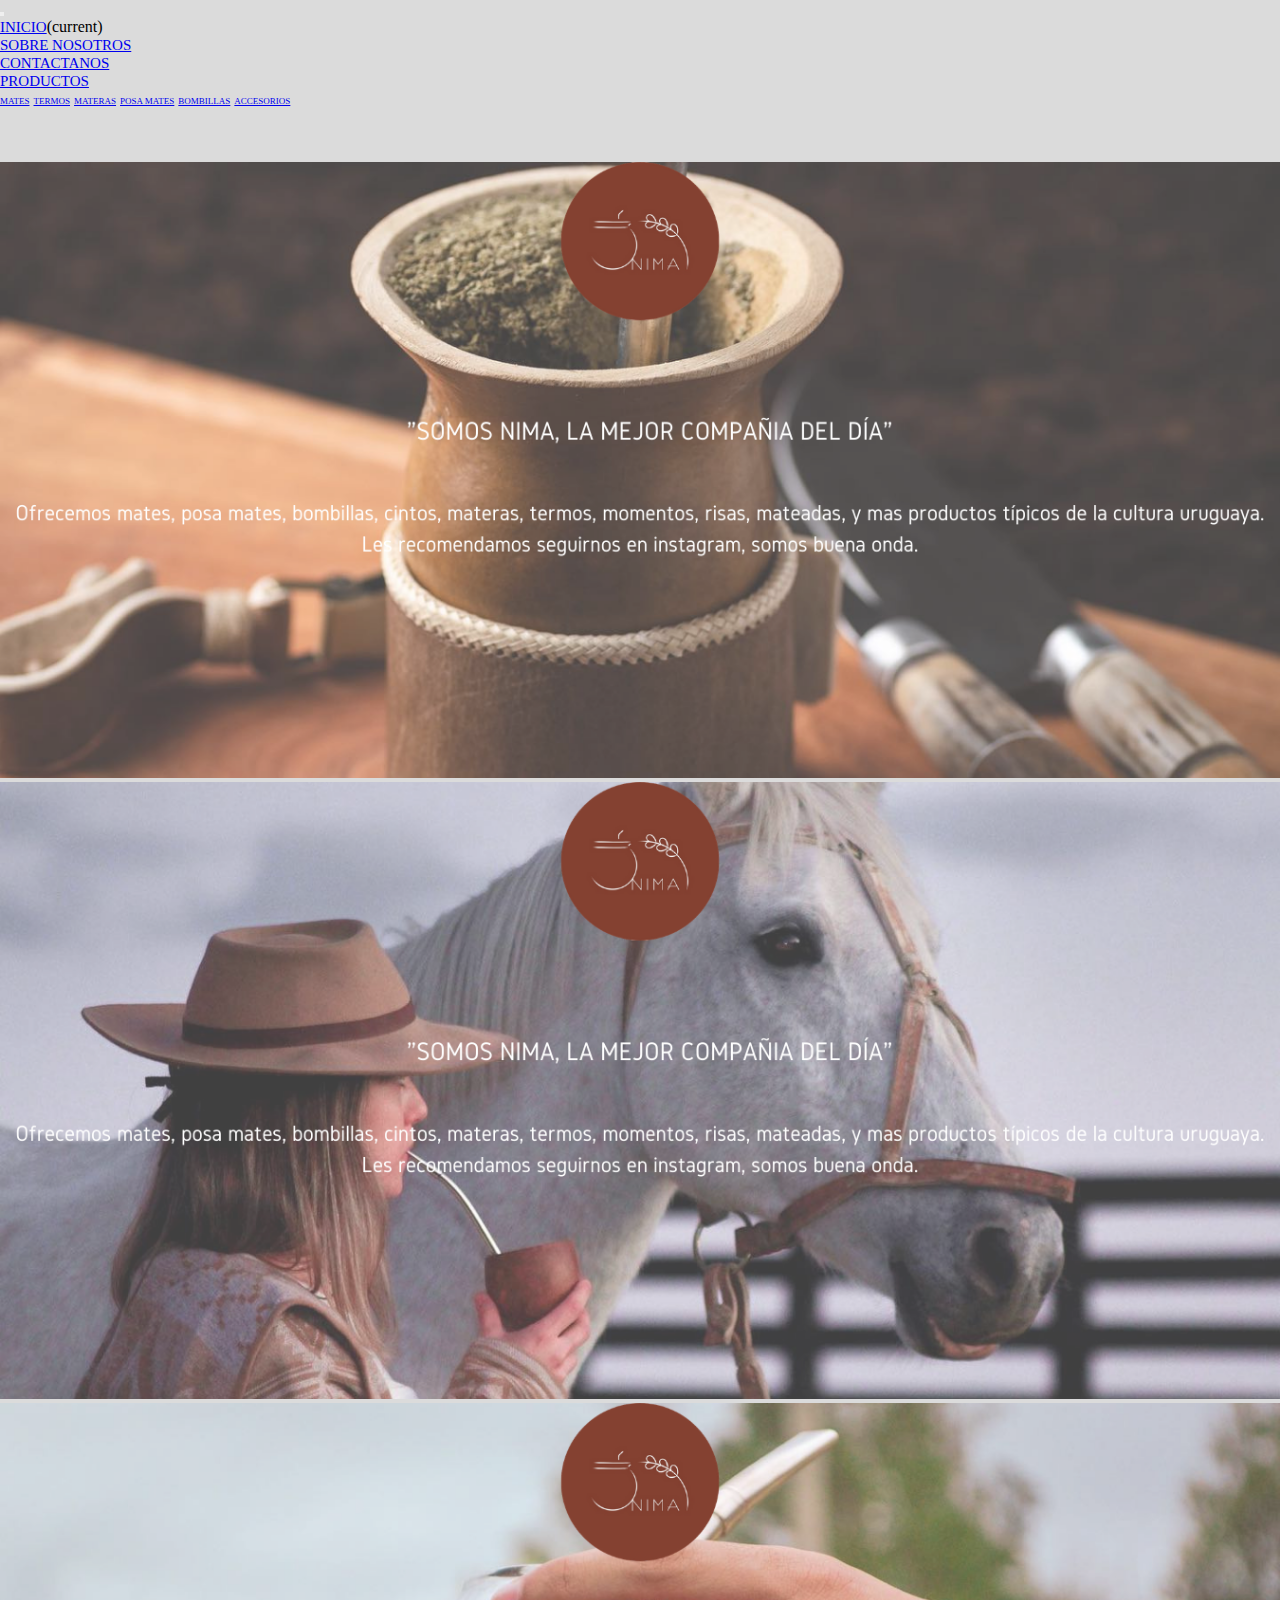
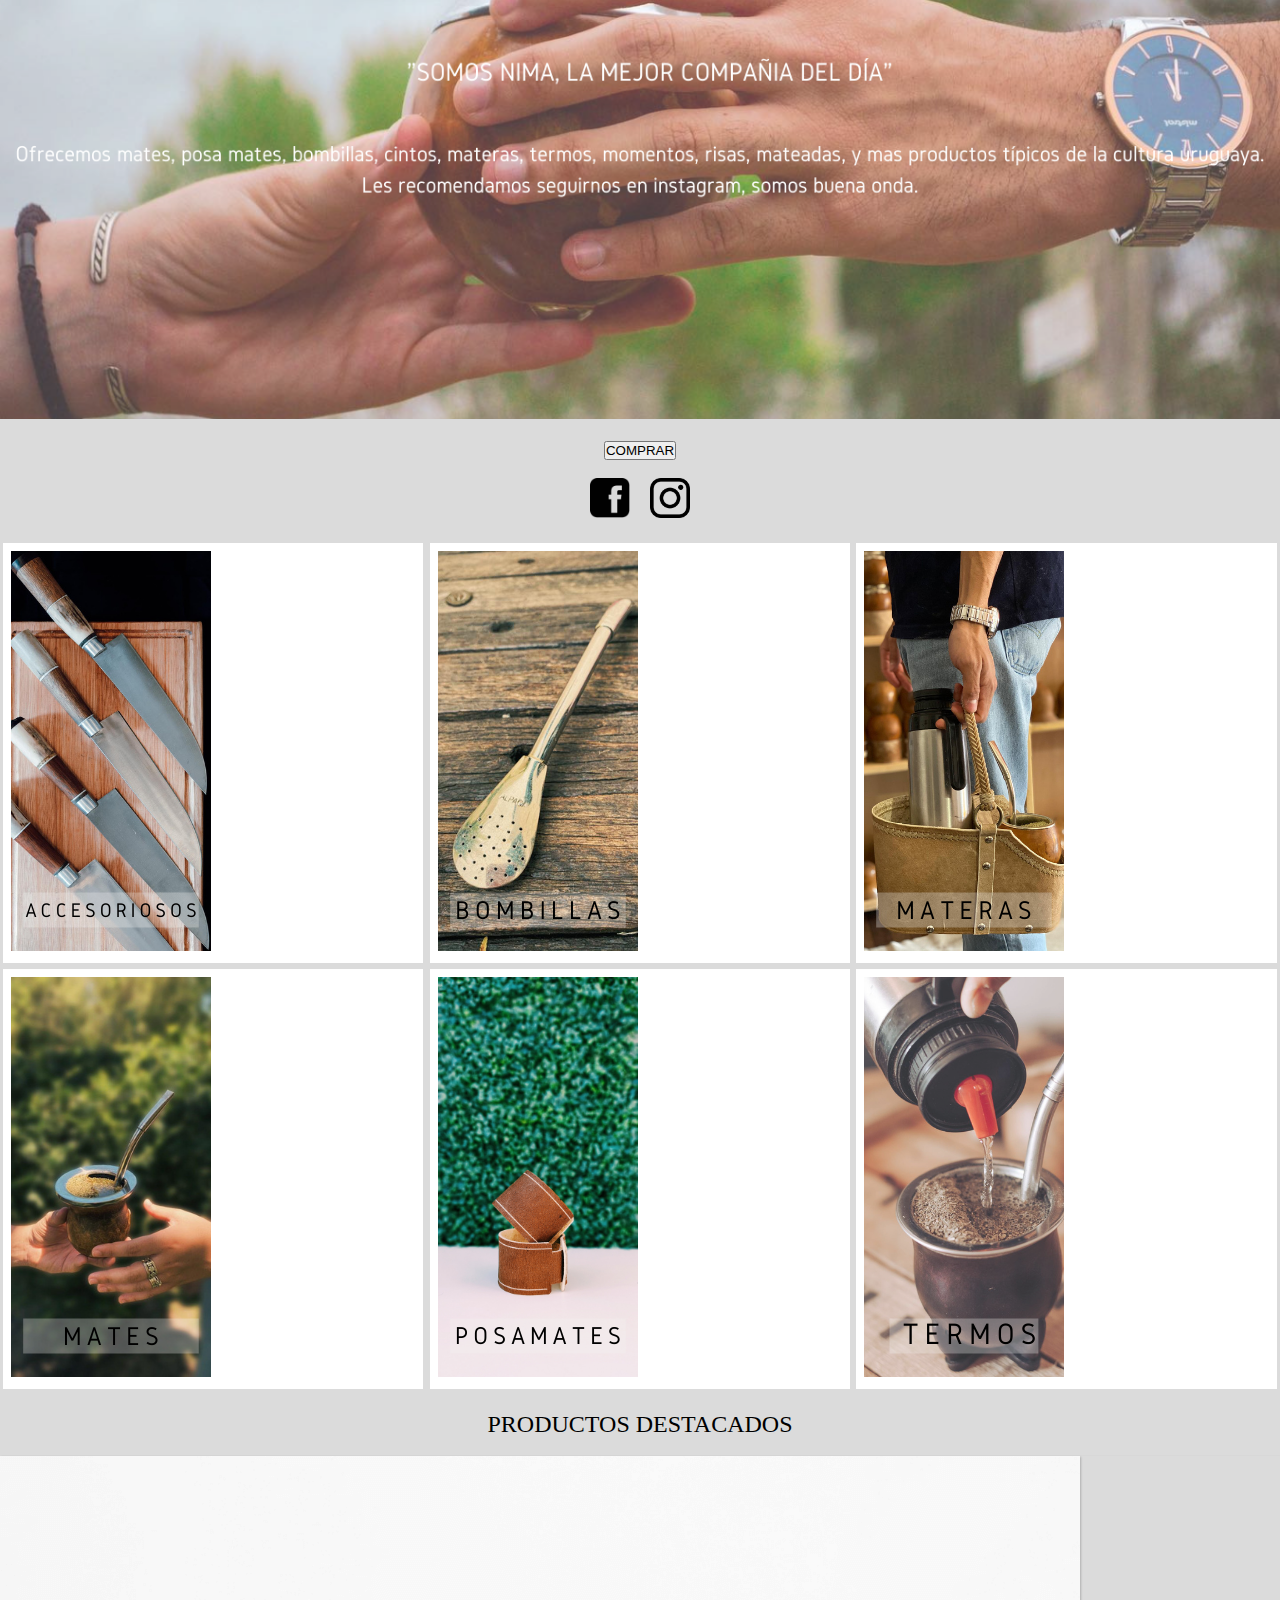
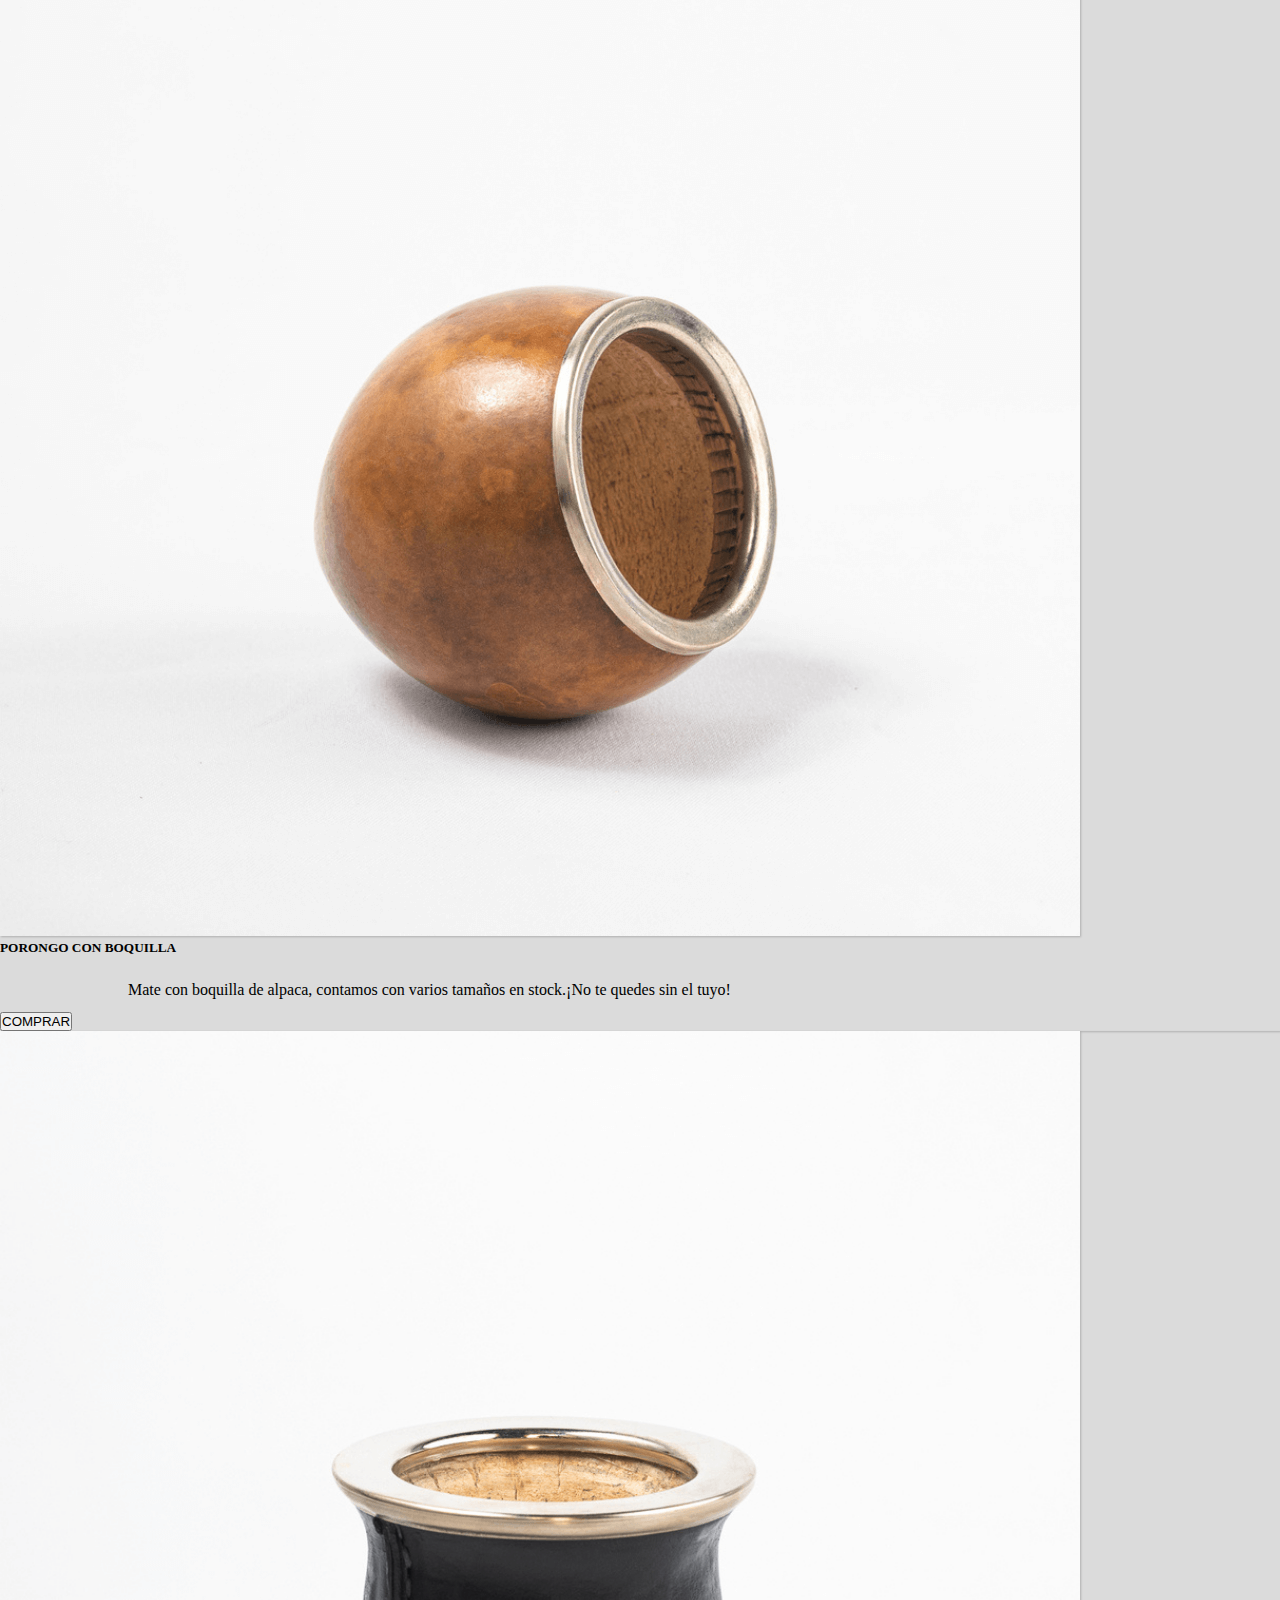
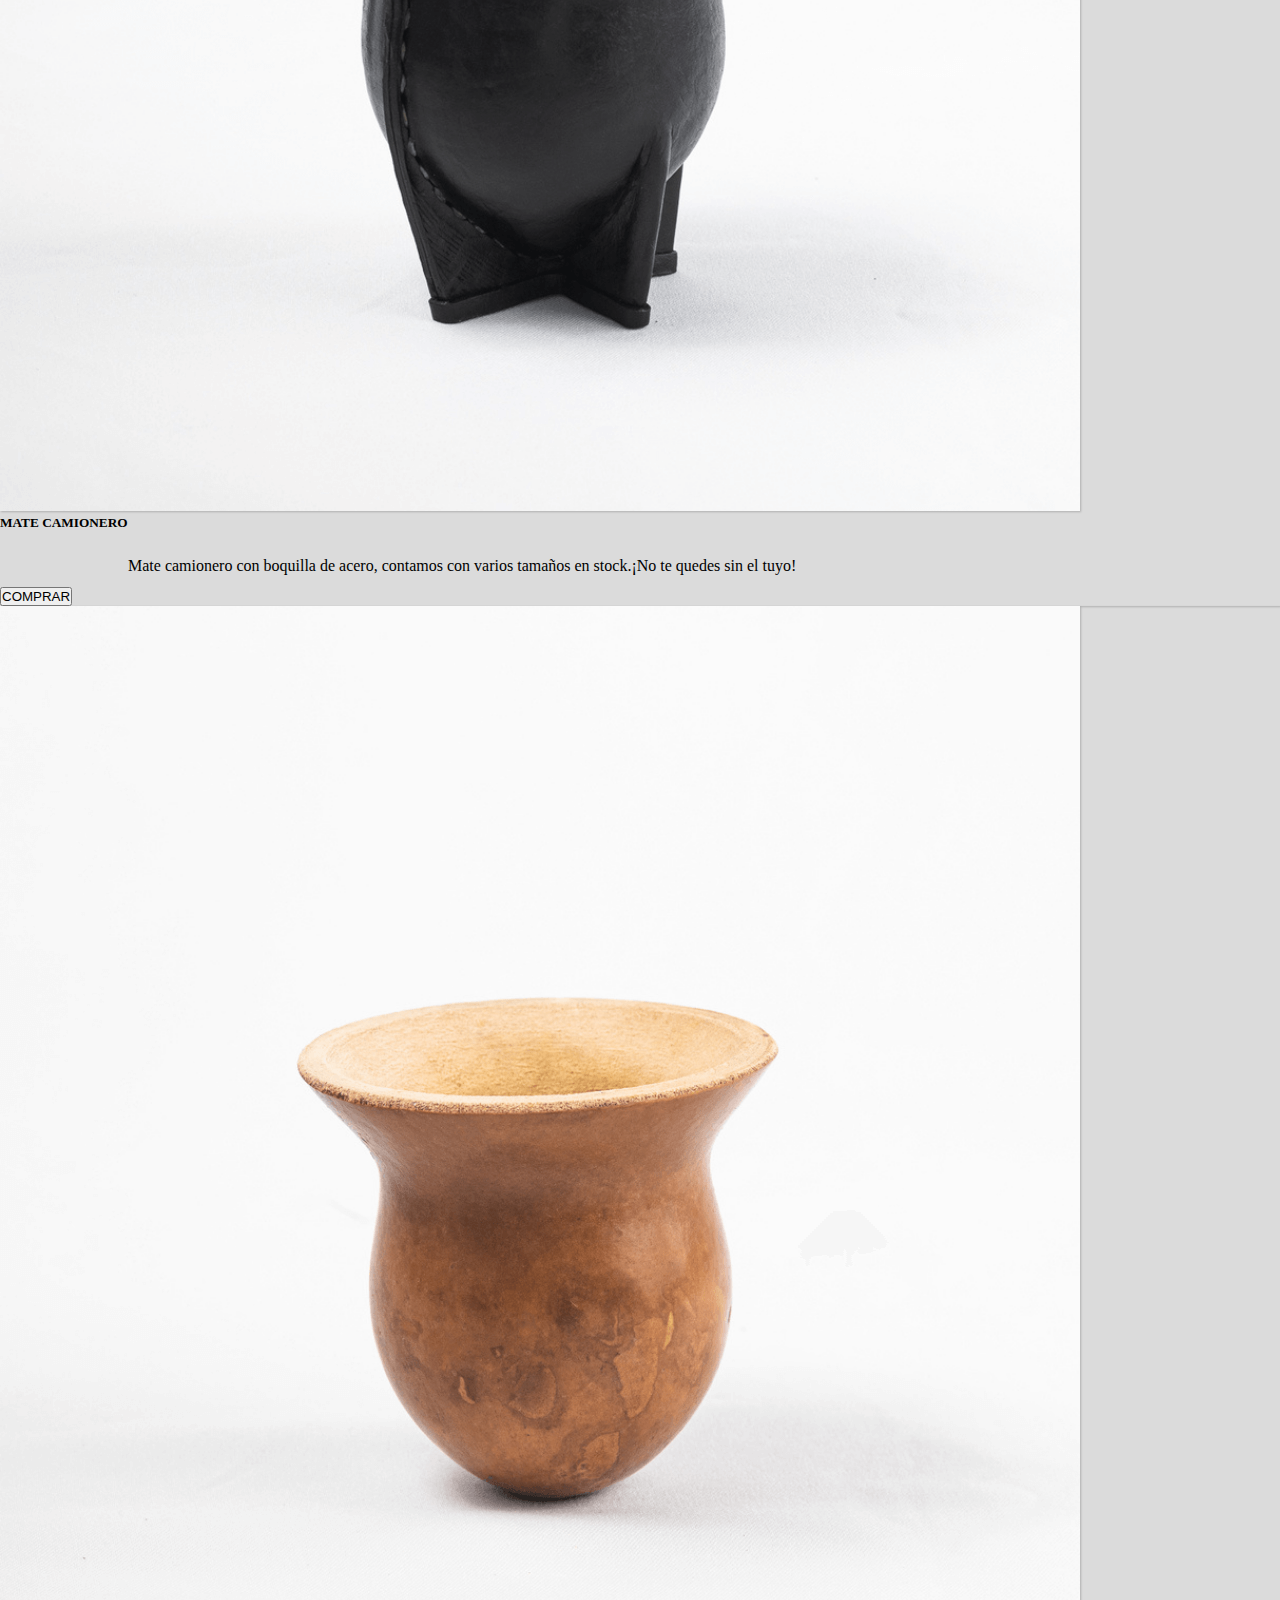
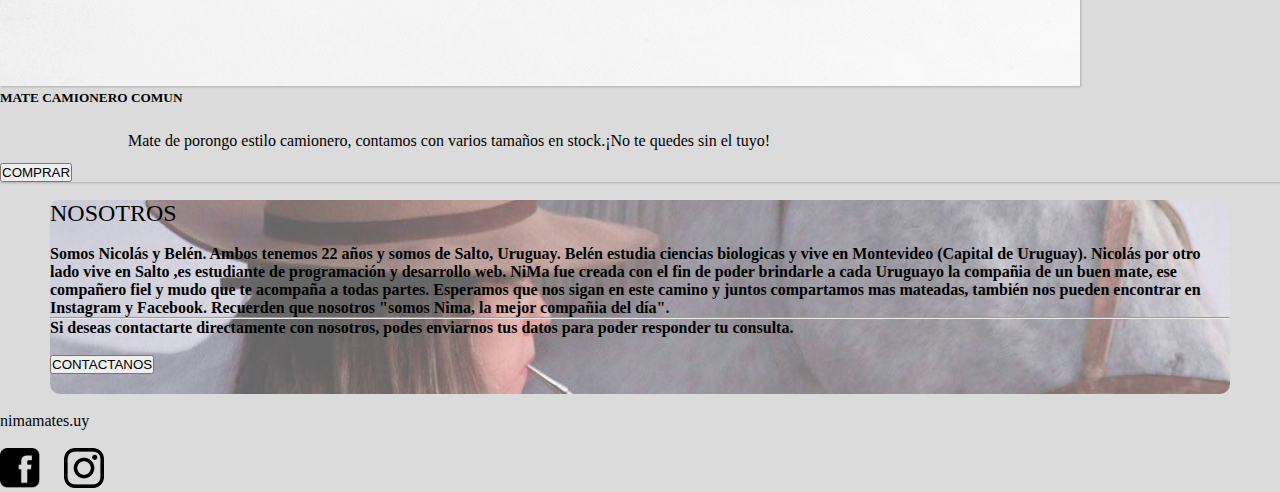
<file: index.html>
<!DOCTYPE html>
<html lang="es">
<head>
  <title>NiMamatesUY</title>
  <meta charset="utf-8">
  <meta name="viewport" content="width=device-width, initial-scale=1">

<link rel="stylesheet" href="CSS/style.css">


<link rel="stylesheet" href="https://cdn.jsdelivr.net/npm/bootstrap@4.6.0/dist/css/bootstrap.min.css" integrity="sha384-B0vP5xmATw1+K9KRQjQERJvTumQW0nPEzvF6L/Z6nronJ3oUOFUFpCjEUQouq2+l" crossorigin="anonymous">




<meta name="description" content="Una empresa dedicada abrindarle al Uruguayo su compañero ideal, un mate. También vas apoder encontrar bombillas, termos, materas y yerberos.">

<meta name=“keywords” content=“mate,bombilla,matera,comprarmate,uruguay/>


</head>

<body>
  <header>
    <div class="d-flex justify-content-center bg-dark">
      <nav class="navbar navbar-expand-lg navbar-dark ">
        
        <button class="navbar-toggler" type="button" data-toggle="collapse" data-target="#navbarNavDropdown" aria-controls="navbarNavDropdown" aria-expanded="false" aria-label="Toggle navigation">
          <span class="navbar-toggler-icon"></span>
        </button>
        <div class="collapse navbar-collapse" id="navbarNavDropdown">
          <ul class="navbar-nav">
            <li class="nav-item active">
               <a class="nav-link" href="/index.html">INICIO</a><span class="sr-only">(current)</span></a>
            </li>
            <li class="nav-item">
              <a class="nav-link" href="#SobreNosotros">SOBRE NOSOTROS</a>
            </li>
            <li class="nav-item">
              <a class="nav-link" href="/Paginas/contactanos.html">CONTACTANOS</a>
            </li>
            <li class="nav-item dropdown">
              <a class="nav-link dropdown-toggle" href="#" id="navbarDropdownMenuLink" role="button" data-toggle="dropdown" aria-haspopup="true" aria-expanded="false">
                PRODUCTOS
              </a>
              <div class="dropdown-menu bg-light" aria-labelledby="navbarDropdownMenuLink">
                <a class="dropdown-item" href="/Paginas/mates.html">MATES</a>
                <a class="dropdown-item" href="/Paginas/termos.html">TERMOS</a>
                <a class="dropdown-item" href="/Paginas/materas.html">MATERAS</a>
                <a class="dropdown-item" href="/Paginas/posaMates.html">POSA MATES</a>
                <a class="dropdown-item" href="/Paginas/bombillas.html">BOMBILLAS</a>
                <a class="dropdown-item" href="/Paginas/accesorios.html">ACCESORIOS</a>
              </div>
            </li>
            
            
          </ul>
        </div>
      </nav>
    </div>
  </header>
  
  <div id="demo" class="carousel slide" data-ride="carousel">
    <ul class="carousel-indicators">
  
     
  
      <li data-target="#demo" data-slide-to="0" class="active"></li>
      <li data-target="#demo" data-slide-to="1"></li>
      <li data-target="#demo" data-slide-to="2"></li>
    </ul>
    <div class="carousel-inner">
    
      <div class="carousel-item active">
        <img src="Imagenes/Carrusel 3.png" alt="Los Angeles" width="1100" height="500">
  
      </div>
      <div class="carousel-item">
        <img src="Imagenes/Carrusel 1.png" alt="Chicago" width="1100" height="500">
  
      </div>
      <div class="carousel-item">
        <img src="Imagenes/Carrusel 2.png" alt="New York" width="1100" height="500"> 
      </div>
    </div>
    <a class="carousel-control-prev" href="#demo" data-slide="prev">
      <span class="carousel-control-prev-icon"></span>
    </a>
    <a class="carousel-control-next" href="#demo" data-slide="next">
      <span class="carousel-control-next-icon"></span>
    </a>
  
    
  </div><br>
  
  
  <div class="container">
    <div class="col-sm-1 col-md-3 col-lg-2 col-sm-1">
      <button class="btn btn-outline-dark  btn-block">COMPRAR</button>
      </div><!-- /col -->
      </div><!-- /row -->
  </div><br>
  
  
  
  <div class="divRRSS">
    <a target="_blank" href="https://www.facebook.com/NiMamatesuy"><img class="logoFacebook" src="Logos/LogoFacebook.png"></a> 
    <a target="_blank" href="https://www.instagram.com/nimamatesuy/?hl=es-la"><img class="logoInstagram" src="Logos/LogoInstagram.png" >
  </div> <br>
  
  
  
  
  <div class="SeccionProductos">
    <ul class="list">
      <li class="list-item">
        <div class="list-content">
         <a href="Paginas/accesorios.html"><img src="Productos/imagenAccesorios.png"/></a> 
        </div>
      </li>
      
       <li class="list-item">
        <div class="list-content">
         <a href="Paginas/bombillas.html"><img src="Productos/imagenBombillas.png" alt=""></a> 
    
        </div>
      </li>
      
      <li class="list-item">
        <div class="list-content">
         <a href="Paginas/materas.html"><img src="Productos/imagenMateras.png" alt=""></a>
         
        </div>
      </li>
      
      <li class="list-item">
        <div class="list-content">
         <a href="Paginas/mates.html"><img src="Productos/imagenMates.png" alt=""></a>
        </div>
      </li>
      
      <li class="list-item">
        <div class="list-content">
         <a href="Paginas/posaMates.html"><img src="Productos/imagenPosamates.png" alt=""></a>
        </div>
      </li>
    
      
        <li class="list-item">
        <div class="list-content">
          <a href="Paginas/termos.html"><img src="Productos/imagenTermo.png" alt="" /></a>
          
        </div>
      </li>
    </ul> <br>
    <br>
  </div><br>
  
  
  <div class="products section" id="products">
    <div class="division"></div>
    <h2 class="ProdDes">PRODUCTOS DESTACADOS</h2> <br>
    <div id="cards-container" class="flex-sm-fill justify-content-sd-center flex-md-  d-md-flex  justify-content-md-center align-content-pl-2.5 pr-2.5">
            
  
      <card-space class="p-3">
        <div class="card d-flex justify-content-center p-3">
          <img src="Productos/MATES/Mate6.png" class="card-img-top w-50 ml-auto mr-auto" alt="...">
          <div class="card-body d-flex flex-column">
            <h5 class="card-title">PORONGO CON BOQUILLA</h5>
            <p class="card-text">Mate con boquilla de alpaca, contamos con varios tamaños en stock.¡No te quedes sin el tuyo!</p>
            <button class="btn btn-outline-dark btn-block">COMPRAR</button>
          </div>
        </div>
  </card-space>
  
  <card-space class="p-3">
    <div class="card d-flex justify-content-center p-3">
      <img src="Productos/MATES/Mate1.png" class="card-img-top w-50 ml-auto mr-auto" alt="...">
      <div class="card-body d-flex flex-column">
        <h5 class="card-title">MATE CAMIONERO</h5>
        <p class="card-text">Mate camionero con boquilla de acero, contamos con varios tamaños en stock.¡No te quedes sin el tuyo!</p>
        <button class="btn btn-outline-dark  btn-block">COMPRAR</button>
      </div>
    </div>
  </card-space>
   
  <card-space class="p-3">
    <div class="card d-flex justify-content-center p-3">
      <img src="Productos/MATES/Mate3.png" class="card-img-top w-50 ml-auto mr-auto" alt="...">
      <div class="card-body d-flex flex-column">
        <h5 class="card-title">MATE CAMIONERO COMUN</h5>
        <p class="product-text">Mate de porongo estilo camionero, contamos con varios tamaños en stock.¡No te quedes sin el tuyo!</p>
        <button class="btn btn-outline-dark  btn-block">COMPRAR</button>
      </div>
    </div>
  </card-space>
  
  
  </div>
  
  </div> <br>
  
  
  <a name="SobreNosotros"></a>
  <div class="contenedor">
    <h2 class="display-5 d-flex justify-content-center">NOSOTROS</h2><br>
    <p class="lead-6 d-flex justify-content-center style ml-2 mr-2">Somos Nicolás y Belén. Ambos tenemos 22 años y somos de Salto, Uruguay. Belén estudia ciencias biologicas y vive en Montevideo (Capital de Uruguay). Nicolás por otro lado vive en Salto ,es estudiante de programación y desarrollo web. NiMa fue creada con el fin de poder brindarle a cada Uruguayo la compañia de un buen mate, ese compañero fiel y mudo que te acompaña a todas partes. Esperamos que nos sigan en este camino y juntos compartamos mas mateadas, también nos pueden encontrar en Instagram y Facebook. Recuerden que nosotros "somos Nima, la mejor compañia del día".</p>
    <hr class="my-6">
    <p class="style ml-2 mr-2">Si deseas contactarte directamente con nosotros, podes enviarnos tus datos para poder responder tu consulta.</p><br>
    <a href="/Paginas/contactanos.html"><button class="btn btn-outline-dark  btn-block">CONTACTANOS</button></a>
  </div>
  <br>
  <footer class="bg-dark p-3 mt-5">
      <p class="text-center m-0 text-muted">nimamates.uy</p> <br>
      
      <div class="DivRRSS d-flex justify-content-center">
        <a target="_blank" href="https://www.facebook.com/NiMamatesuy"><img class="logoFacebook" src="Logos/LogoFacebook.png"></a> 
        <a target="_blank" href="https://www.instagram.com/nimamatesuy/?hl=es-la"><img class="logoInstagram" src="Logos/LogoInstagram.png" >
      </div>
   </div>
  
  </footer>
   <script src="https://code.jquery.com/jquery-3.5.1.slim.min.js" integrity="sha384-DfXdz2htPH0lsSSs5nCTpuj/zy4C+OGpamoFVy38MVBnE+IbbVYUew+OrCXaRkfj" crossorigin="anonymous"></script>
   <script src="https://cdn.jsdelivr.net/npm/bootstrap@4.6.0/dist/js/bootstrap.bundle.min.js" integrity="sha384-Piv4xVNRyMGpqkS2by6br4gNJ7DXjqk09RmUpJ8jgGtD7zP9yug3goQfGII0yAns" crossorigin="anonymous"></script>

   <script src="/JS/home.js"></script>  
</body>



</html>
</file>
<file: CSS/style.css>
/*Nav*/
a{
  font-size: 15px;
}
.dropdown-item{
  font-size: 9px;
}
.LogoNav{
  width: 40px;
  height: 40px;
}


/* Make the image fully responsive */
.carousel-inner img {
    width: 100%;
    height: 100%;
}

.container{
    display: flex;
    justify-content: center;
  }   
* {
    box-sizing:border-box;
  }
  
  /*Flex items*/

.SeccionProductos{
 display: flex;
 justify-content: center;
}
.list {
    display: flex;
    flex-wrap: wrap;
}
.list-item {
      display: flex; 
      justify-content: center;
      padding: 0.2em;
}


@media all and (min-width: 10em) {
    .list-item {
      width: 50%;

    }
  }
@media all and (min-width: 60em) {
    .list-item {
      width: 33.33%;
    }
  }
.list-content {
      background-color: #fff;
      display: flex;
      justify-content:space-around;
      flex-direction: column;
      padding: 0.5em;
      width: 100%;
    
  }




/*PRODUCTOS DESTACADOS*/

.ProdDes{
    display: flex;
    justify-content: center;
}

  #cards-container .card-body p {
    padding: 2% 10% 1% 10%;    
}
.card{
  border: 1px solid var(--darner);  
  box-shadow: 1px 1px 2px rgba(0, 0, 0, 0.205);
}

.card img {
    border: 1px solid var(--darner);    
    box-shadow: 1px 1px 2px rgba(0, 0, 0, 0.205);
}


/*RRSS*/

.divRRSS{
  display: flex;
  justify-content: center;
}

.LogoPaginas{
  display: flex;
  justify-content: center;
  margin-bottom: 20px;
}


.logoInstagram{
  width: 40px;
  height: 40px;
  margin-left: 10px;
}
.logoFacebook{
  width: 40px;
  height: 40px;
  margin-right: 10px;
}

.logoNima{
  display: flex;
  justify-content: center;
  width: 200px;
}

/*NOSOTROS*/
.contenedor{
  font-weight: bold;
  background-image:url(/Imagenes/Back.png);
  background-color:#9c645c;
  margin-left: 50px;
  margin-right: 50px;
  padding-bottom: 20px;
  border-radius: 10px;
}




/*CONTACTO*/
h2{
  font-family: 'Open Sans';
  font-weight: normal;
  font-style: normal;
}

*{
    margin: 0;
    padding: 0;
    box-sizing:border-box;
}

:focus{
    outline: none;
}

body{
    background: #DBDBDB;
    font-family: 'Open sans';
}

/* FORMULARIO =================================== */

.form_wrap{
    width: 1050px;
    height: 530px;
    margin: 50px auto;
    display: flex;

    background: #fff;
    border-radius: 10px;
    overflow: hidden;
    box-shadow: 0px 0px 20px rgba(0, 0, 0, 0.2);
}

/* Informacion de Contacto*/

.cantact_info::before{
    content: '';
    width: 100%;
    height: 100%;

    position: absolute;
    top: 0;
    left: 0;

    background: #9c645c;
    opacity: 0.9;
}

.cantact_info{
    width: 38%;
    position: relative;

    display: flex;
    flex-direction: column;
    align-items: center;
    justify-content: center;

    background-image: url('../Imagenes/Background.png');
    background-size: cover;
    background-position: center center;

}

.info_title,
.info_items{
    position: relative;
    z-index: 2;
    color: #fff;
}

.info_title{
    margin-bottom: 60px;
}

.info_title span{
    font-size: 100px;
    display: block;
    text-align: center;
    margin-bottom: 15px;
}

.info_title h2{
    font-size: 35px;
    text-align: center;
}

.info_items p{
    display: flex;
    align-items: center;

    font-size: 16px;
    font-weight: 600;
    margin-bottom: 10px;
}

.info_items p:nth-child(1) span{
    font-size: 30px;
    margin-right: 10px;
}

.info_items p:nth-child(2) span{
    font-size: 50px;
    margin-right: 15px;
    margin-left: 4px;
}


/* Formulario de contacto*/
form.form_contact{
    width: 62%;
    padding: 30px 40px;
}

form.form_contact h2{
	font-size: 25px;
	font-weight: 600;
	color: #303030;
	margin-bottom: 30px;
}

form.form_contact .user_info{
    display: flex;
    flex-direction: column;
}

form.form_contact label{
    font-weight: 600;
}

form.form_contact input,
form.form_contact textarea{
    width: 100%;
    padding: 8px 0px 5px;
    margin-bottom: 20px;

    border: none;
    border-bottom: 2px solid #D1D1D1;

    font-family: 'Open sans';
	color: #5A5A5A;
	font-size: 14px;
	font-weight: 400;
}

form.form_contact textarea{
    max-width: 100%;
    min-width: 100%;
    max-height: 90px;
}

form.form_contact input[type="button"]{
    width: 180px;
	background: #9c645c;
	padding: 10px;
	border: none;
	border-radius: 25px;

    align-self: flex-end;

    color: #fff;
	font-family: 'Open sans';
	font-size: 16px;
	font-weight: 600;
	cursor: pointer;
}

form.form_contact input[type="button"]:hover{
    background: #9c645c;
}

/* Ventana de errores*/
.modal_wrap{
    width: 100%;
    height: 100vh;
    background: rgba(0,0,0,0.7);

    position: fixed;
    top: 0;
    left: 0;
    z-index: 3;

    display: flex;
    justify-content: center;
    align-items: center;
}

.mensaje_modal{
    background: #fff;
    box-shadow: 0px 0px 15px rgba(0,0,0,0.5);
    width: 400px;
    padding: 30px 20px 15px;
}

.mensaje_modal h3{
    text-align: center;
    font-family: 'Ubuntu';
	font-size: 20px;
	font-weight: 400;
}

.mensaje_modal h3:after{
    content: '';
	display: block;
	width: 100%;
	height: 1px;
	background: #C5C5C5;
	margin: 10px 0px 15px;
}

.mensaje_modal p{
    font-size: 16px;
    color: #606060;
}

.mensaje_modal p:before{
    content: "❌";
    font-family: 'FontAwesome';
    display: inline-block;
    color: #E25151;
    margin-right: 8px;
}

#btnClose{
    display: inline-block;
	padding: 3px 10px;
	margin-top: 10px;

	background: #E25151;
	color: #fff;
	border: 2px solid #B14141;
	cursor: pointer;
}
</file>
